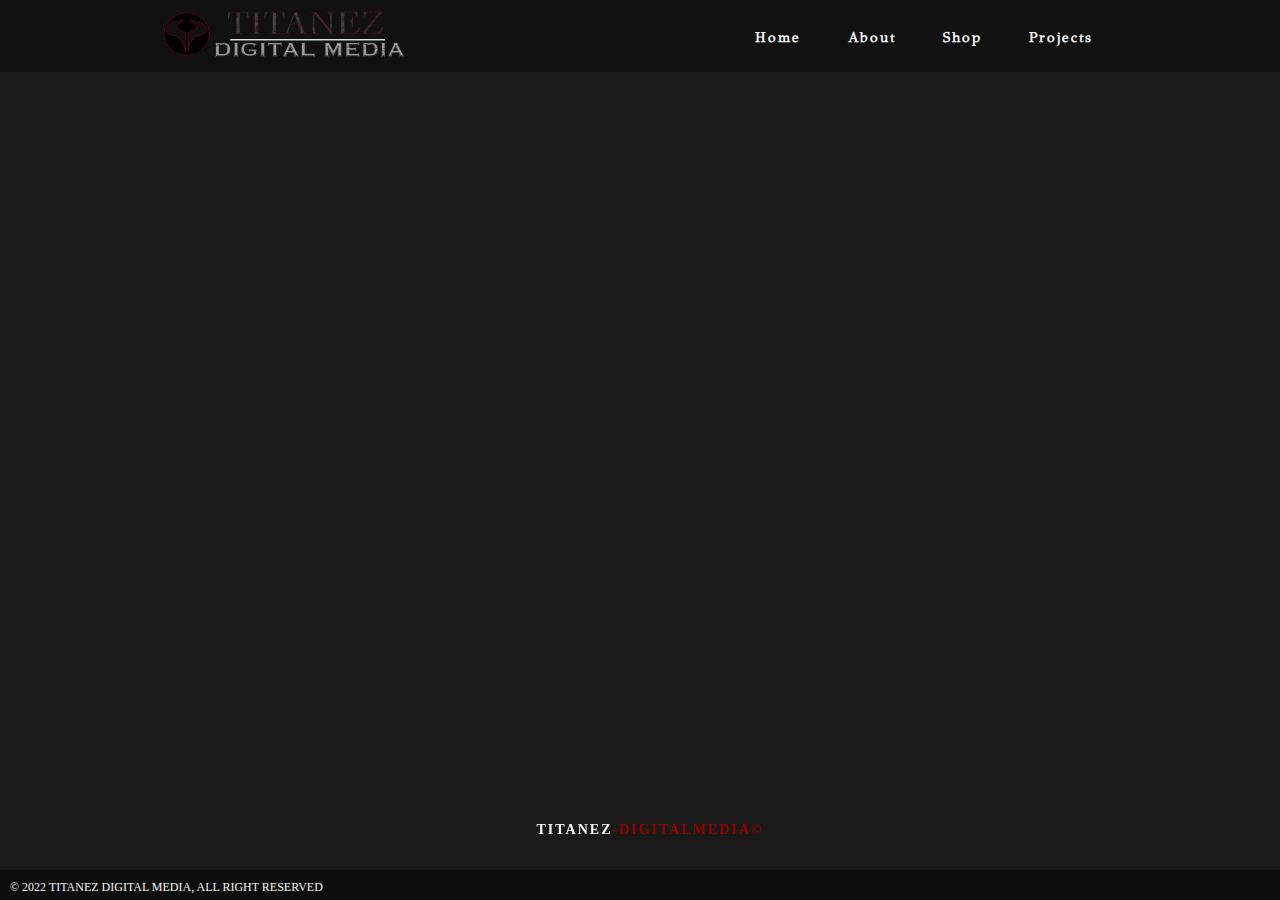
<file: index.html>
<!DOCTYPE html>
<html lang="en">
<head>
  <meta charset="UTF-8">
  <meta http-equiv="X-UA-Compatible" content="IE=edge">
  <meta name="viewport" content="width=device-width, initial-scale=1.0">
  <link rel="stylesheet" href="style.css">
  <link rel="preconnect" href="https://fonts.googleapis.com">
  <link rel="preconnect" href="https://fonts.gstatic.com" crossorigin>
  <link href="https://fonts.googleapis.com/css2?family=GFS+Didot&display=swap" rel="stylesheet">
  <link rel="icon" href="cronus_symbol.png">
    <title>Titanes Digital Media</title>
</head>
<body>

  <header>
    <nav>
      <div class="logo">
        <a href="index.html">
          <img src="full-logo.png" alt="">
        </a>
      </div>
      <ul class="nav-links">
        <li>
          <a href="index.html">
            Home
          </a>
        </li>
        <li>
          <a href="about.html">
            About
          </a>
        </li>
        <li>
          <a href="shop.html">
            Shop
          </a>
        </li>
        <li>
          <a href="#">
            Projects
          </a>
        </li>
      </ul>
    </nav>
  </header>

  <main>
    <div class="BACK-HOME">
      <article class="back-home-title">
        <section class="back-home-click">
          <a href="index.html" class="titanez-digital-media">
            TITANEZ<span class="digital-media">-DIGITALMEDIA&copy;</span>
          </a>
        </section>
      </article>
    </div>
  </main>

  <footer>
    <p>&copy; 2022 TITANEZ DIGITAL MEDIA, ALL RIGHT RESERVED</p>
  </footer>

</body>
</html>
</file>
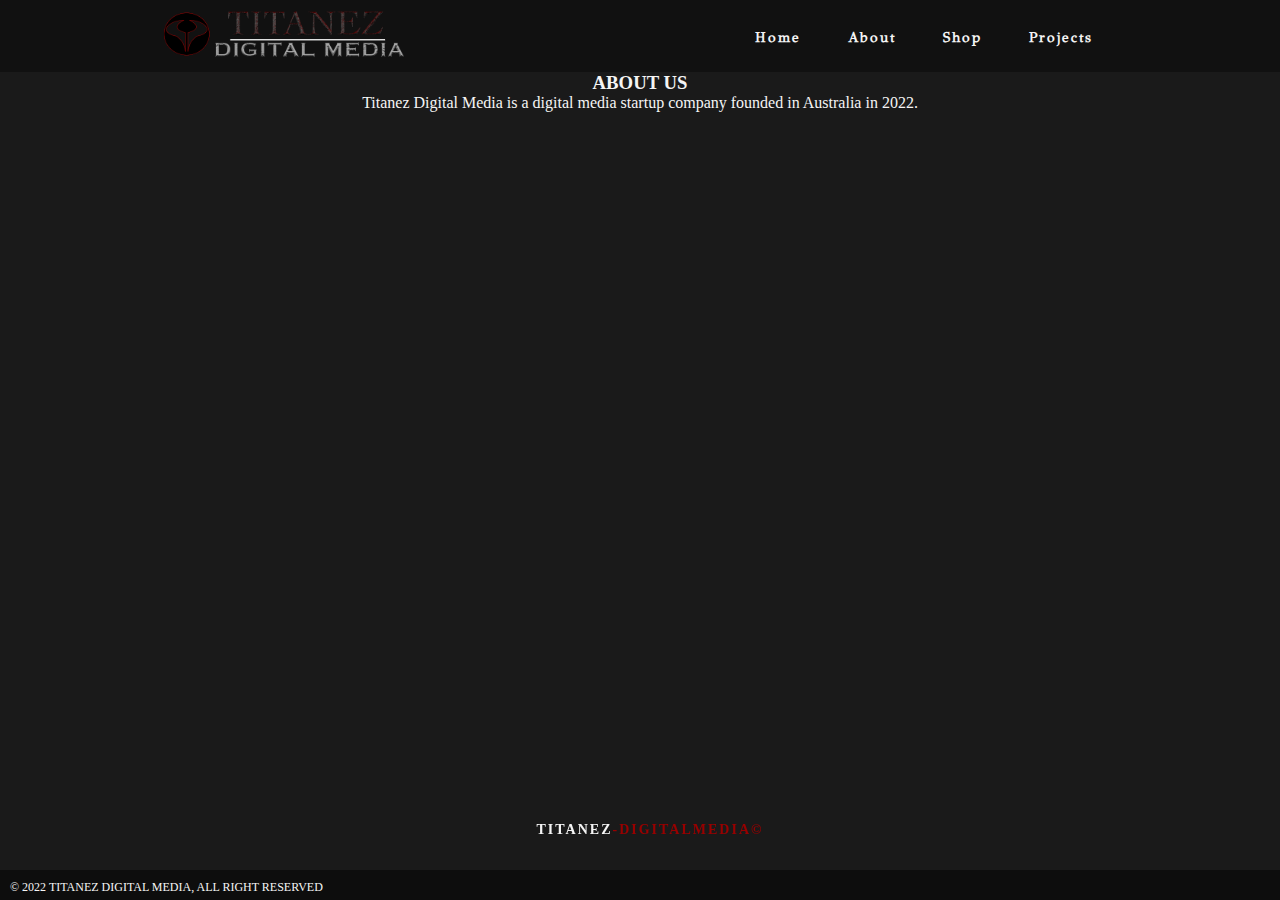
<file: about.html>
<!DOCTYPE html>
<html lang="en">
<head>
  <meta charset="UTF-8">
  <meta http-equiv="X-UA-Compatible" content="IE=edge">
  <meta name="viewport" content="width=device-width, initial-scale=1.0">
  <link rel="stylesheet" href="style.css">
  <link rel="preconnect" href="https://fonts.googleapis.com">
  <link rel="preconnect" href="https://fonts.gstatic.com" crossorigin>
  <link href="https://fonts.googleapis.com/css2?family=GFS+Didot&display=swap" rel="stylesheet">
  <link rel="icon" href="cronus_symbol.png">
  <title>Titanes Digital Media - ABOUT</title>
</head>
<body>

  <header>
    <nav>
      <div class="logo">
        <a href="index.html">
          <img src="full-logo.png" alt="">
        </a>
      </div>
      <ul class="nav-links">
        <li>
          <a href="index.html">
            Home
          </a>
        </li>
        <li>
          <a href="about.html">
            About
          </a>
        </li>
        <li>
          <a href="shop.html">
            Shop
          </a>
        </li>
        <li>
          <a href="#">
            Projects
          </a>
        </li>
      </ul>
    </nav>
  </header>

  <main>
    <div class="ABOUT-US">
      <article class="about-us-article">
        <h3>ABOUT US</h3>
        <section>
          <p>
            Titanez Digital Media is a digital media startup company founded in Australia in 2022.
          </p>
        </section>
      </article>
    </div>
    <div class="BACK-HOME">
      <article class="back-home-title">
        <section class="back-home-click">
          <a href="index.html" class="titanez-digital-media">
            TITANEZ<span class="digital-media">-DIGITALMEDIA&copy;</span>
          </a>
        </section>
      </article>
    </div>
  </main>

  <footer>
    <p>&copy; 2022 TITANEZ DIGITAL MEDIA, ALL RIGHT RESERVED</p>
  </footer>

</body>
</html>
</file>
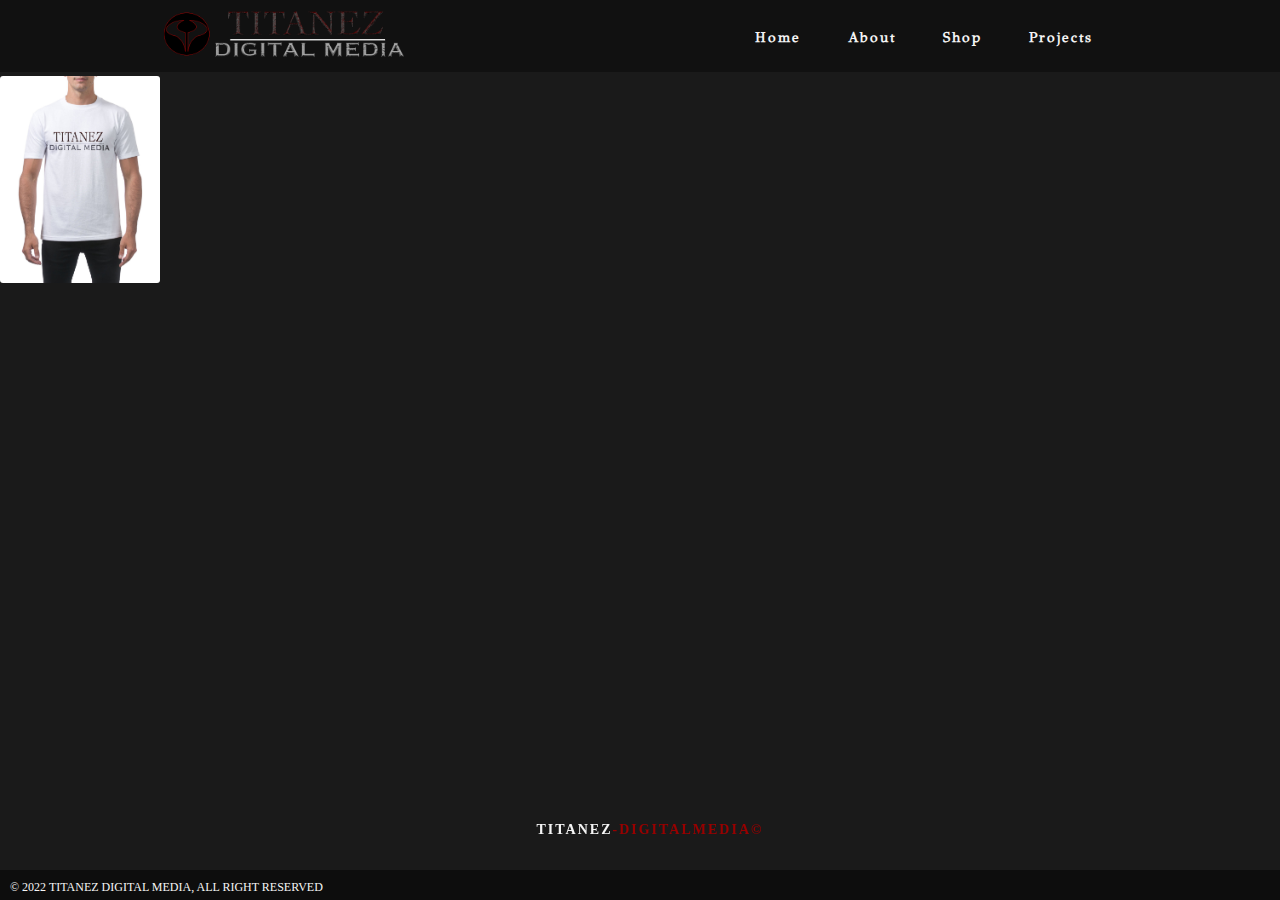
<file: shop.html>
<!DOCTYPE html>
<html lang="en">
<head>
  <meta charset="UTF-8">
  <meta http-equiv="X-UA-Compatible" content="IE=edge">
  <meta name="viewport" content="width=device-width, initial-scale=1.0">
  <link rel="stylesheet" href="style.css">
  <link rel="preconnect" href="https://fonts.googleapis.com">
  <link rel="preconnect" href="https://fonts.gstatic.com" crossorigin>
  <link href="https://fonts.googleapis.com/css2?family=GFS+Didot&display=swap" rel="stylesheet">
  <link rel="icon" href="cronus_symbol.png">
  <title>Titanes Digital Media - SHOP</title>
</head>
<body>

  <header>
    <nav>
      <div class="logo">
        <a href="index.html">
          <img src="full-logo.png" alt="">
        </a>
      </div>
      <ul class="nav-links">
        <li>
          <a href="index.html">
            Home
          </a>
        </li>
        <li>
          <a href="about.html">
            About
          </a>
        </li>
        <li>
          <a href="shop.html">
            Shop
          </a>
        </li>
        <li>
          <a href="#">
            Projects
          </a>
        </li>
      </ul>
    </nav>
  </header>

  <main>
    <div class="white-polo">
      <a href="https://shopproclub.com/men/pro-club-men-s-comfort-cotton-short-sleeve-t-shirt">
        <img src="shop thumbnails/Thumbnails/Displacement.jpg" alt="white polo front" title="white polo front" class="white-polo-thumbnail-1">
        <img src="shop thumbnails/Thumbnails/Displacement-back.jpg" alt="white polo front" title="white polo front" class="white-polo-thumnail-2">
      </a>
    </div>
    <div class="BACK-HOME">
      <article class="back-home-title">
        <section class="back-home-click">
          <a href="index.html" class="titanez-digital-media">
            TITANEZ<span class="digital-media">-DIGITALMEDIA&copy;</span>
          </a>
        </section>
      </article>
    </div>
  </main>

  <footer>
    <p>&copy; 2022 TITANEZ DIGITAL MEDIA, ALL RIGHT RESERVED</p>
  </footer>

</body>
</html>
</file>
<file: style.css>
* {
  margin: 0px;
  padding: 0px;
  box-sizing: border-box;
}

body {
  background-color: hsl(0, 0%, 10%);
  color: hsl(0, 0%, 96%);
}

nav {
  display: flex;
  justify-content: space-around;
  align-items: center;
  min-height: 8vh;
  background-image: url('/header\ plain.png');
  font-family: 'GFS Didot', serif;
}

.logo img {
  width: 240px;
}

.nav-links {
  color: hsl(0, 0%, 10%);
  display: flex;
  justify-content: space-around;
  width: 30%;
}

.nav-links li {
  list-style: none;
}

.nav-links a {
  color: hsl(0, 0%, 96%);
  text-decoration: none;
  letter-spacing: 2px;
  font-weight: bold;
  font-size: 14px;
}

.about-us-article {
  text-align: center;
}

.white-polo {
  width: 160px;
  margin-top: 4px;
  position: relative;
}

.white-polo img {
  width: 100%;
  border-radius: 3px;
}

.white-polo-thumbnail-1 {
  width: 160px;
}

.white-polo-thumnail-2 {
  width: 160px;
  position: absolute;
  left: 0;
  top: 0;
  opacity: 0;
  transition: all 0.7s ease;
}

.white-polo-thumnail-2:hover {
  opacity: 1;
}

.BACK-HOME {
  text-align: center;
  margin: 10px;
  position: fixed;
  padding: 10px 10px 0px 10px;
  bottom: 50px;
  width: 100%;
  height: 30px;
}

.titanez-digital-media {
  color: hsl(0, 0%, 96%);
  text-decoration: none;
  letter-spacing: 2px;
  font-weight: bold;
  font-size: 14px;
}

.digital-media {
  color: hsl(0, 100%, 30%);
  text-decoration: none;
  letter-spacing: 2px;
  font-weight: bold;
  font-size: 14px;
}

footer {
  font-size: 12px;
  position: fixed;
  padding: 10px 10px 0px 10px;
  bottom: 0;
  width: 100%;
  height: 30px;
  background: hsl(0, 0%, 5%)
}
</file>
